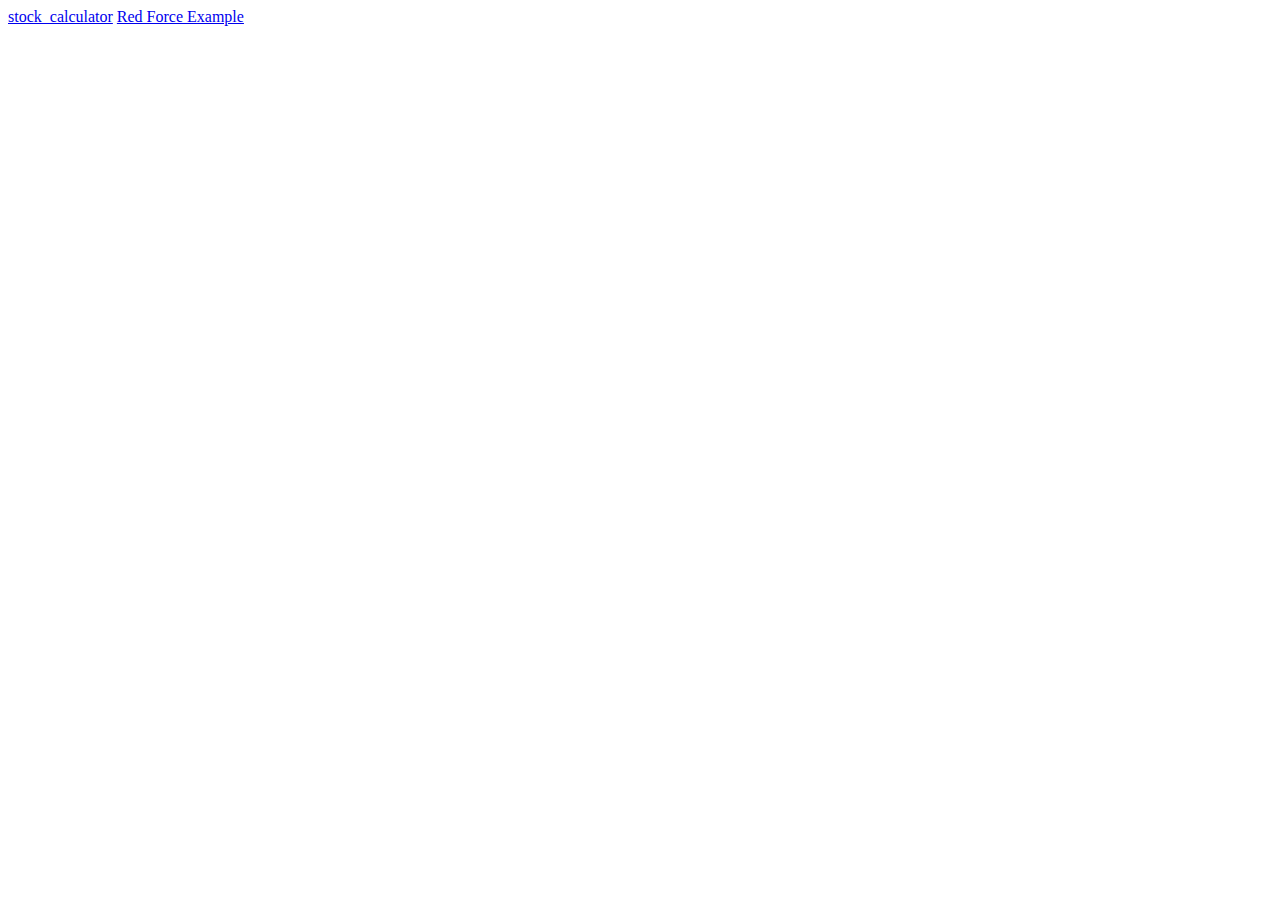
<file: app.html>
<!DOCTYPE html>
<html>
<head>
	 <meta http-equiv="Content-Type" content="text/html;charset=utf-8">
</head>
<body>
<a href="https://will-v-king.github.io/files/stock_calculator.html">stock_calculator</a>
<a href="https://github.com/red-force/jquery-for-page/blob/master/Pages/example.html">Red Force Example</a>
</body>
</html>
</file>
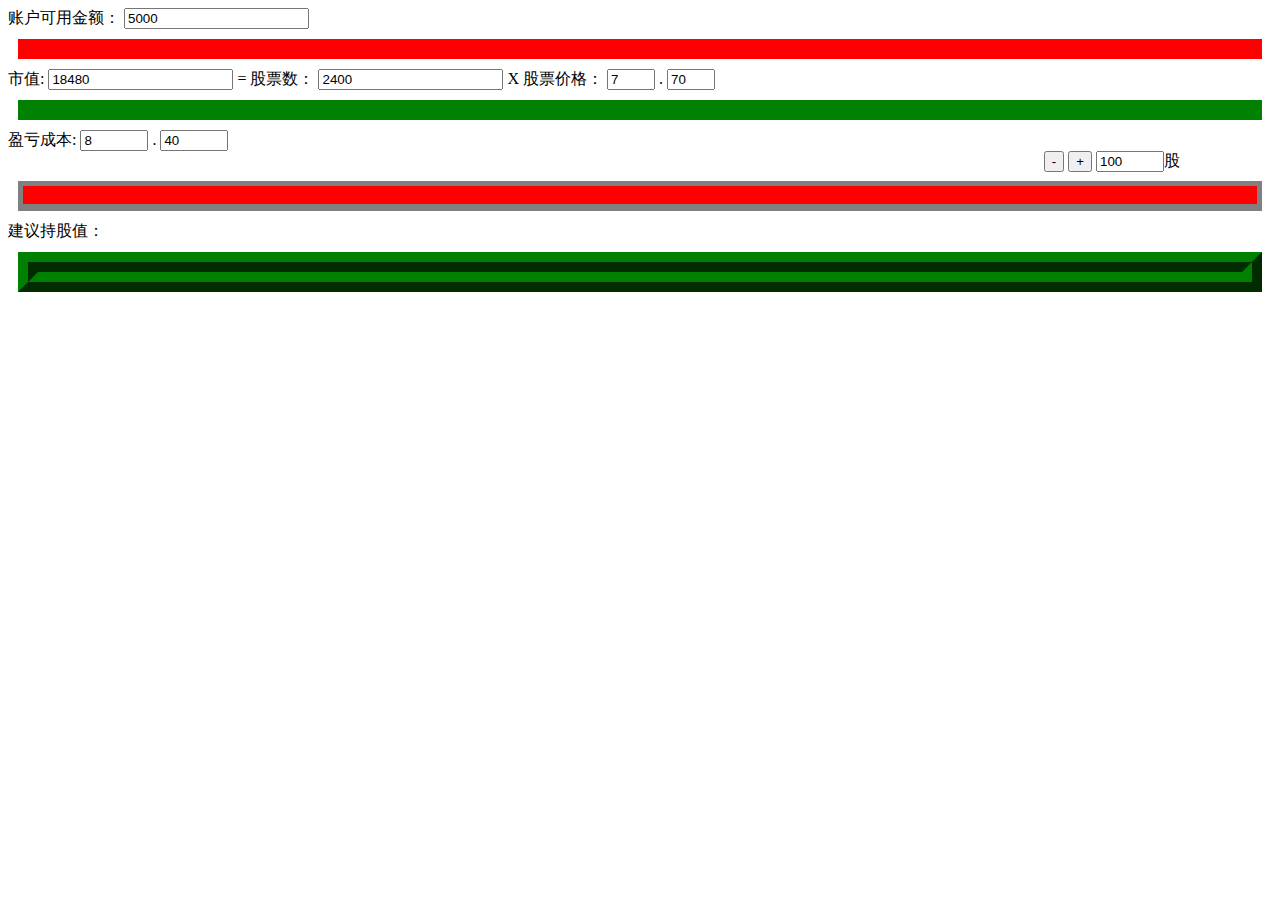
<file: files/stock_calculator.html>
<!DOCTYPE html>
<html>
 <head>
	 <meta http-equiv="Content-Type" content="text/html;charset=utf-8">
 </head>
 <body >
	<div id="money_total_value">账户可用金额：
	 <span style="">
		 <input id="money_total_value_input" class="number"  type="text" value="5000"></input>
	 </span>
	</div>
	<div id="money_total_value_image" style="margin:10px;border:1px;height:20px;background-color:red;"></div>
	<div id="stock_total_value">市值:
		<input id="stock_total_value_input" class="number"  type="text" value="18480"></input> = 
		<span id="stock_num">股票数：</span>
			<span>
				<input id="stock_num_input" class="number" type="text" value="2400" step="100" pattern="^[0-9]+$"></input>
			</span>
		<span>X</span>
		<span id="stock_price">股票价格：
			<span>
				<input id="stock_price_input_a"  class="number" type="text" value="7" style="width:40px"></input>
				<span style="max-width:4px;width:2px;padding:0px:margin:0px;border:0px;text-align:center;">.</span>
				<input id="stock_price_input_b" class="number"  type="text" value="70" style="width:40px" step="10"></input>
			</span>
		</span>
	</div>
	<div id="stock_total_value_image" style="margin:10px;border:1px;height:20px;background-color:green;"></div>
	<div>
		<span id="break_even_cost_price">
			盈亏成本:
			<input id="break_even_cost_price_input_a" class="number" style="width:60px;" type="text" value="8"></input>
				<span style="max-width:4px;width:2px;padding:0px:margin:0px;border:0px;text-align:center;">.</span>
			<input id="break_even_cost_price_input_b" class="number" style="width:60px;" type="text" value="40"></input>
		</span>
	</div>
	<div style="height:20px">
		 <span style="position:absolute;right:0px;margin:0px 100px 0px 200px;white-space:nowrap;">
			 <input id="button_minus" type="button" value="-"></input>
			 <input id="button_add" type="button" value="+"></input>
			 <span><input id="stock_offset" class="number" type="text" value="100" style="width:60px"></input>股</span>
		 </span>
	</div>
	
	<div id="stock_money_value_image" style="padding:5px;margin:10px;border:0px;width:calc( 100% - 30px );height:20px;background-color:gray;white-space:nowrap;">
		<span id="stock_value_percent_image" style="float:left;display:inline-block;height:18px;background-color:green;width:0%;border:0px;padding:0px;margin:0px;"></span>
		<span id="money_value_percent_image" style="float:right;display:inline-block;height:18px;background-color:red;width:100%;border:0px;padding:0px;margin:0px;"></span>
	</div>
	<div id="suggested_stock_totle_value">
		建议持股值：
	</div>
	<div id="suggested_stock_totle_value_image" style="margin:10px;height: 0px; border-color: green; border-width:20px; border-style:ridge;"></div>


	<script type="text/javascript" src="https://will-v-king.github.io/javascripts/jquery-2.1.1.js"></script>
  <script type="text/javascript">
  $(function(){
		  // variable
		  var stock_num = parseFloat($("#stock_num_input").val()),
		  stock_price = parseFloat($("#stock_price_input_a").val() + "." + $("#stock_price_input_b").val()),
		  stock_total_value = parseFloat($("#stock_total_value_input").val()),
		  money_total_value = parseFloat($("#money_total_value_input").val()),
		  break_even_cost_price = parseFloat($("#break_even_cost_price_input_a").val() + "." + $("#break_even_cost_price_input_b").val()),
		  stock_offset = parseFloat($("#stock_offset").val());
		  // input style
		  $(".number").on("mouseover",function(){
					  if($(this).attr("type") == "text"){
						  $(this).attr("type", "number");
					  }
				  }).on("mouseout",function(){
					  if($(this).attr("type") == "number"){
						  $(this).attr("type", "text");
					  }
					  });
		  // func
		  var sync_value_get = function(){
					  stock_num = parseFloat($("#stock_num_input").val());
					  stock_price = parseFloat($("#stock_price_input_a").val() + "." + $("#stock_price_input_b").val());
					  stock_total_value = parseFloat($("#stock_total_value_input").val());
					  money_total_value = parseFloat($("#money_total_value_input").val());
					  break_even_cost_price = parseFloat($("#break_even_cost_price_input_a").val() + "." + $("#break_even_cost_price_input_b").val()),
					  stock_offset = parseFloat($("#stock_offset").val());
		  };
		  var sync_value_put = function(stock_total_value, money_total_value){
				var stock_value_percent = (((stock_total_value*100)/(stock_total_value + money_total_value)).toString() + "%");
				var money_value_percent = (((money_total_value*100)/(stock_total_value + money_total_value)).toString() + "%");
				$("#stock_value_percent_image").css("width", stock_value_percent);
				$("#stock_total_value_image").css("width", $("#stock_value_percent_image").width());
				$("#money_value_percent_image").css("width", money_value_percent);
				$("#money_total_value_image").css("width", $("#money_value_percent_image").width());
				$("#suggested_stock_totle_value_image").css("width", (((stock_price)/(stock_price + break_even_cost_price) * (1 + ( break_even_cost_price - stock_price) / (break_even_cost_price + stock_price)) * 100).toString() + "%"));
		  };
		  
		  // button minus
		  $("#button_minus").on("click",function(){
				  sync_value_get();
			  if(stock_total_value >= stock_price * stock_offset){
					money_total_value += stock_price * stock_offset;
					stock_total_value -= stock_price * stock_offset;
					stock_num -= stock_offset;
				}else{
					/*do nothing*/
				}
				$("#stock_num_input").val(stock_num);
				$("#stock_total_value_input").val(stock_total_value);
				$("#money_total_value_input").val(money_total_value);
				sync_value_put(stock_total_value, money_total_value);
			  });
		  // button add
		  $("#button_add").on("click",function(){
				  sync_value_get();
			  if(money_total_value >= stock_price * stock_offset){
					money_total_value -= stock_price * stock_offset;
					stock_total_value += stock_price * stock_offset;
					stock_num += stock_offset;
				}else{
					/*do nothing*/
				}
				$("#stock_num_input").val(stock_num);
				$("#stock_total_value_input").val(stock_total_value);
				$("#money_total_value_input").val(money_total_value);
				sync_value_put(stock_total_value, money_total_value);
			  });
		  var stock_num_onchange = function(){
				  sync_value_get();
				//$("#stock_num_input").val(stock_num);
				$("#stock_total_value_input").val(stock_num*stock_price);
				//$("#money_total_value_input").val(money_total_value);
					  sync_value_put(stock_num*stock_price, money_total_value);
				  };
		  $("#stock_num_input").on("mouseout", stock_num_onchange).on("change", stock_num_onchange).on("blur",stock_num_onchange);
		  var stock_price_input_onchange = function(){
				  sync_value_get();
				//$("#stock_num_input").val(stock_num);
				$("#stock_total_value_input").val(stock_num*stock_price);
				//$("#money_total_value_input").val(money_total_value);
					  sync_value_put(stock_num*stock_price, money_total_value);
				  };
		  $("#stock_price_input_a").on("mouseout",stock_price_input_onchange).on("change",stock_price_input_onchange).on("blur",stock_price_input_onchange);
		  $("#stock_price_input_b").on("mouseout",stock_price_input_onchange).on("change",stock_price_input_onchange).on("blur",stock_price_input_onchange);
		  var stock_total_value_onchange = function(){
				  sync_value_get();
				$("#stock_num_input").val(stock_total_value/stock_price);
				//$("#stock_total_value_input").val(stock_num*stock_price);
				//$("#money_total_value_input").val(money_total_value);
					  sync_value_put(stock_total_value, money_total_value);
				  };
		  $("#stock_total_value_input").on("mouseout", stock_total_value_onchange).on("change", stock_total_value_onchange).on("blur",stock_total_value_onchange);
		  var money_total_value_onchange = function(){
				  sync_value_get();
				//$("#stock_num_input").val(stock_total_value/stock_price);
				//$("#stock_total_value_input").val(stock_num*stock_price);
				//$("#money_total_value_input").val(money_total_value);
					  sync_value_put(stock_total_value, money_total_value);
		  };
		  $("#money_total_value_input").on("mouseout", stock_total_value_onchange).on("change", stock_total_value_onchange).on("blur",stock_total_value_onchange);
  });
  </script>
 </body>
 
</html>
</file>
